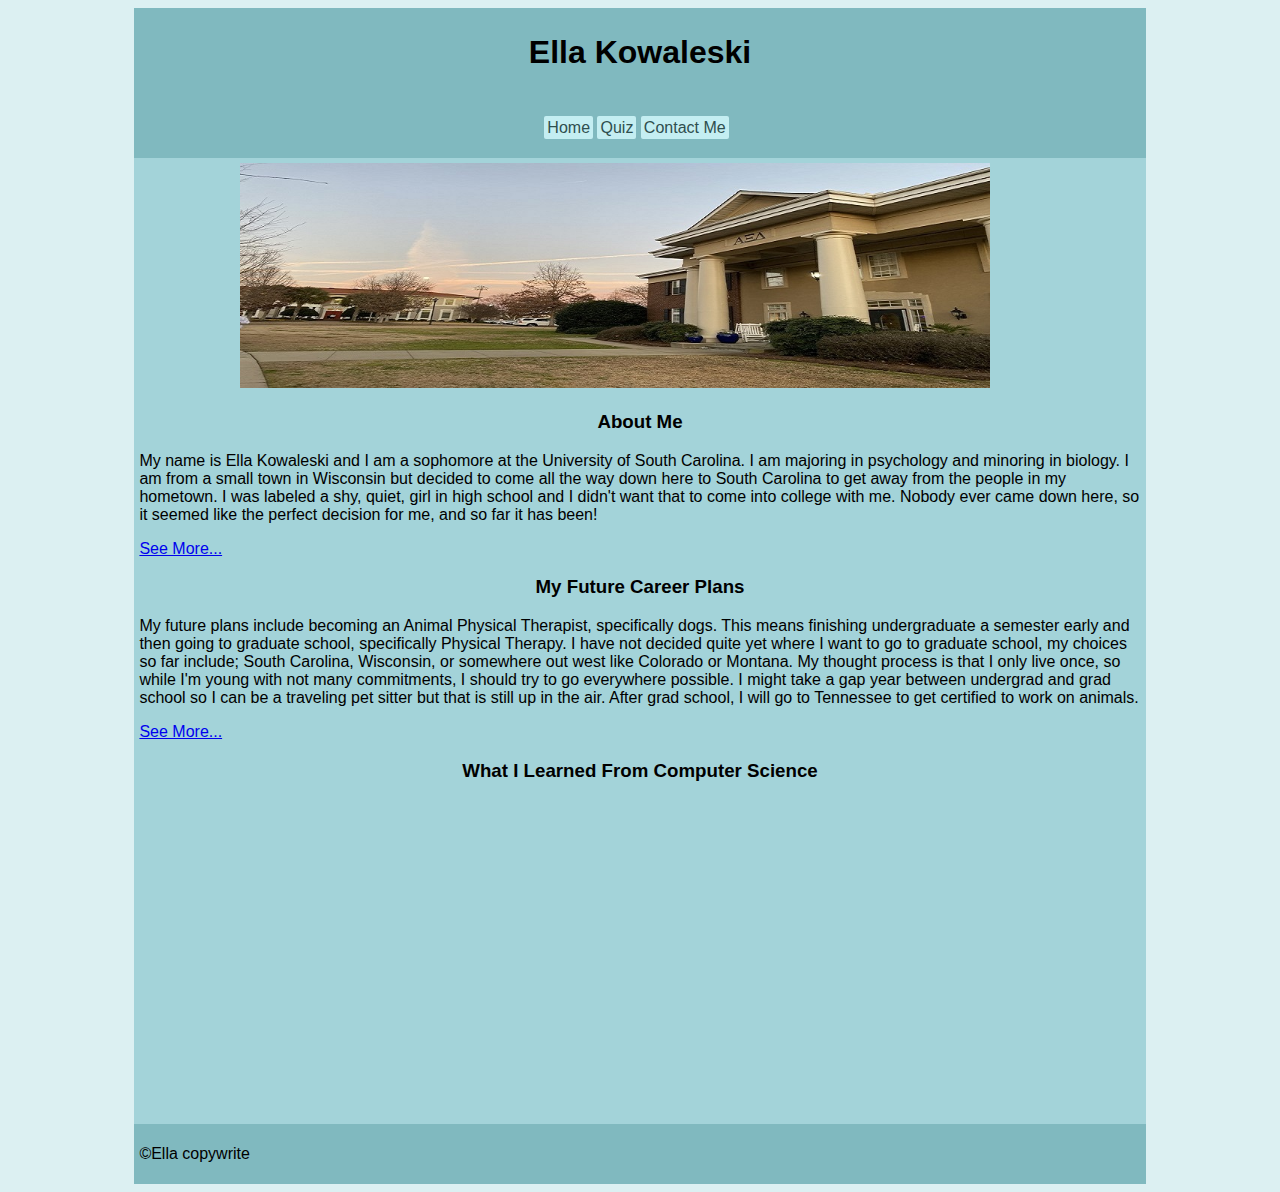
<file: index.html>
<!DOCTYPE html>
<html lang="en">
<head>
	<meta charset="utf-8">
	<link rel="stylesheet" href="styles.css">
	<title>Home</title>
	<!--Ella Kowaleski CSCE 102 Section 14 2/1/23-->
</head>
<body>
	<div id="content">
		<header>
			<h1>Ella Kowaleski</h1>
		</header>
		<nav id="main-nav">
			<ul>
				<li><a href="index.html">Home</a></li>
				<li><a href="quiz.html">Quiz</a></li>
				<li><a href="contact.html">Contact Me</a></li>
			</ul>
		</nav>
		<main>
			<section id="slideshow">
				<div id="img">
					<img src="images/axid.jpg" id="axid" alt="Alpha Xi Delta house at the University of South Carolina">
					<img src="images/raven.jpg" id="raven" class="hidden" alt="Black lab in the bed of an old truck">
					<img src="images/usc.jpg" id="usc" class="hidden" alt="University of South Carolina football game">
					<img src="images/hhi.jpg" id="hhi" class="hidden" alt="The beach of Hilton Head Island">
				</div>
			</section>
			<section id="par-1">
				<h3 id="home-header-3">About Me</h3>
				<p>My name is Ella Kowaleski and I am a sophomore at the University of South Carolina. 
				I am majoring in psychology and minoring in biology. 
				I am from a small town in Wisconsin but decided to come all the way down here to South Carolina to get away from the people in my hometown. 
				I was labeled a shy, quiet, girl in high school and I didn't want that to come into college with me. 
				Nobody ever came down here, so it seemed like the perfect decision for me, and so far it has been!</p>
				
				<p id="mymessage" class="hidden">I am a part of the Kappa Gamma chapter of the sorority Alpha Xi Delta. 
				I am the Circle of Sisterhood Delegate for my chapter as well. 
				I am also a part of the Fundraising Committee for USC's Relay For Life team. 
				Outside of school work, I enjoy going out with friends, having movie nights, and relaxing by myself. 
				A downside of living so far away is that I don't get to see my family often. 
				I am really close with both my parents as well as my younger sister and brother.
				Another downside, I don't get to see my dog often either. 
				She's a labrador retriever named Raven and she has my whole heart. </p>
				<a href="#" id="link" onclick="showMore()">See More...</a>
			</section>
			<section id="par-2">
				<h3 id="home-header-3">My Future Career Plans</h3>
				<p>My future plans include becoming an Animal Physical Therapist, specifically dogs. 
				This means finishing undergraduate a semester early and then going to graduate school, specifically Physical Therapy. 
				I have not decided quite yet where I want to go to graduate school, my choices so far include; South Carolina, Wisconsin, or somewhere out west like Colorado or Montana. 
				My thought process is that I only live once, so while I'm young with not many commitments, I should try to go everywhere possible. 
				I might take a gap year between undergrad and grad school so I can be a traveling pet sitter but that is still up in the air. 
				After grad school, I will go to Tennessee to get certified to work on animals. </p>
			
				<p id="mymessagetwo" class="hidden">After all my schooling is done, I will move back to my hometown. 
				I think I'm going to need to work in a hospital as a Physical Therapist on humans for a little bit to save up some money. 
				When I have enough money saved, then I will open my own Physical Therapy clinic for dogs. 
				If my grandma will be ready to sell her house, I will want to buy it because it has a barn where I can convert it to my business area. 
				There will always be a dog in my life, I'm hoping after undergrad, but I plan on adopting a dog every 5 years. </p>
				<a href="#" id="linkTwo" onclick="showMoreTwo()">See More...</a>
			</section>
			<section id="par-3">
				<h3 id="home-header-3">What I Learned From Computer Science</h3>
				<iframe width="560" height="315" src="https://www.youtube.com/embed/hkTm5XIADkU" title="YouTube video player" frameborder="0" allow="accelerometer; autoplay; clipboard-write; encrypted-media; gyroscope; picture-in-picture; web-share" allowfullscreen></iframe>
			</section>
		</main>
		<footer>
			<p>&copy;Ella copywrite</p>
		</footer>
	</div>
	<script src="script.js"></script>
</body>
</html>
</file>
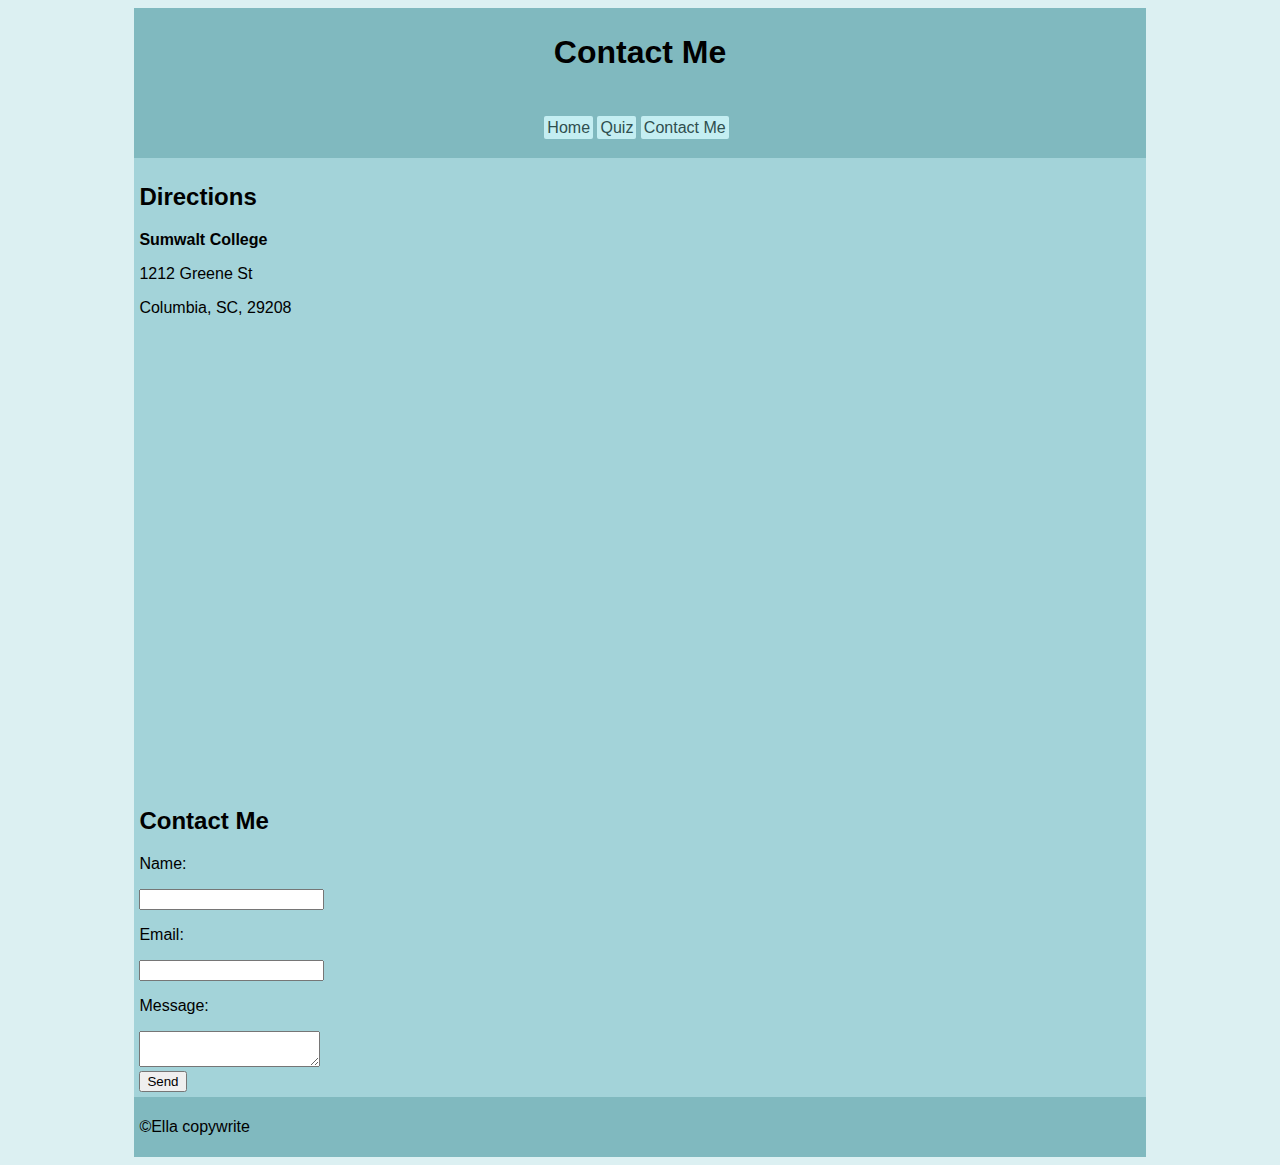
<file: contact.html>
<!DOCTYPE html>
<html lang="en">
<head>
	<meta charset="utf-8">
	<link rel="stylesheet" href="styles.css">
	<title>Contact</title>
	<!--Ella Kowaleski CSCE 102 Section 14 2/1/23-->
</head>
<body>
	<div id="content">
		<header>
			<h1>Contact Me</h1>
		</header>
		<nav id="main-nav">
			<ul>
				<li><a href="index.html">Home</a></li>
				<li><a href="quiz.html">Quiz</a></li>
				<li><a href="contact.html">Contact Me</a></li>
			</ul>
		</nav>
		<main>
			<h2>Directions</h2>
			<p><b>Sumwalt College</b></p>
			<p>1212 Greene St</p>
			<p>Columbia, SC, 29208</p>
			<iframe src="https://www.google.com/maps/embed?pb=!1m18!1m12!1m3!1d52925.978471185066!2d-81.09622856875!3d33.9957789!2m3!1f0!2f0!3f0!3m2!1i1024!2i768!4f13.1!3m3!1m2!1s0x88f8bad62f4efb29%3A0x7936e1eaa83c20c!2sSumwalt%20Building!5e0!3m2!1sen!2sus!4v1678891416179!5m2!1sen!2sus" width="600" height="450" style="border:0;" allowfullscreen="" loading="lazy" referrerpolicy="no-referrer-when-downgrade"></iframe>
			<h2>Contact Me</h2>
			<form action="https://api.web3forms.com/submit" method="POST">
				<input type="hidden" name="access_key" value="1574be7b-55e4-47bf-aa50-68318acd54a9">
				<p>Name:</p>
				<input type="text" name="name" required>
				<p>Email:</p>
				<input type="email" name="email" required>
				<p>Message:</p>
				<textarea name="message" required></textarea>
				<input type="hidden" name="redirect" value="https://web3forms.com/success">
				<br>
				<button type="submit">Send</button>
			</form>
		</main>
		<footer>
			<p>&copy;Ella copywrite</p>
		</footer>
	</div>
	<script src="script.js"></script>
</body>
</html>
</file>
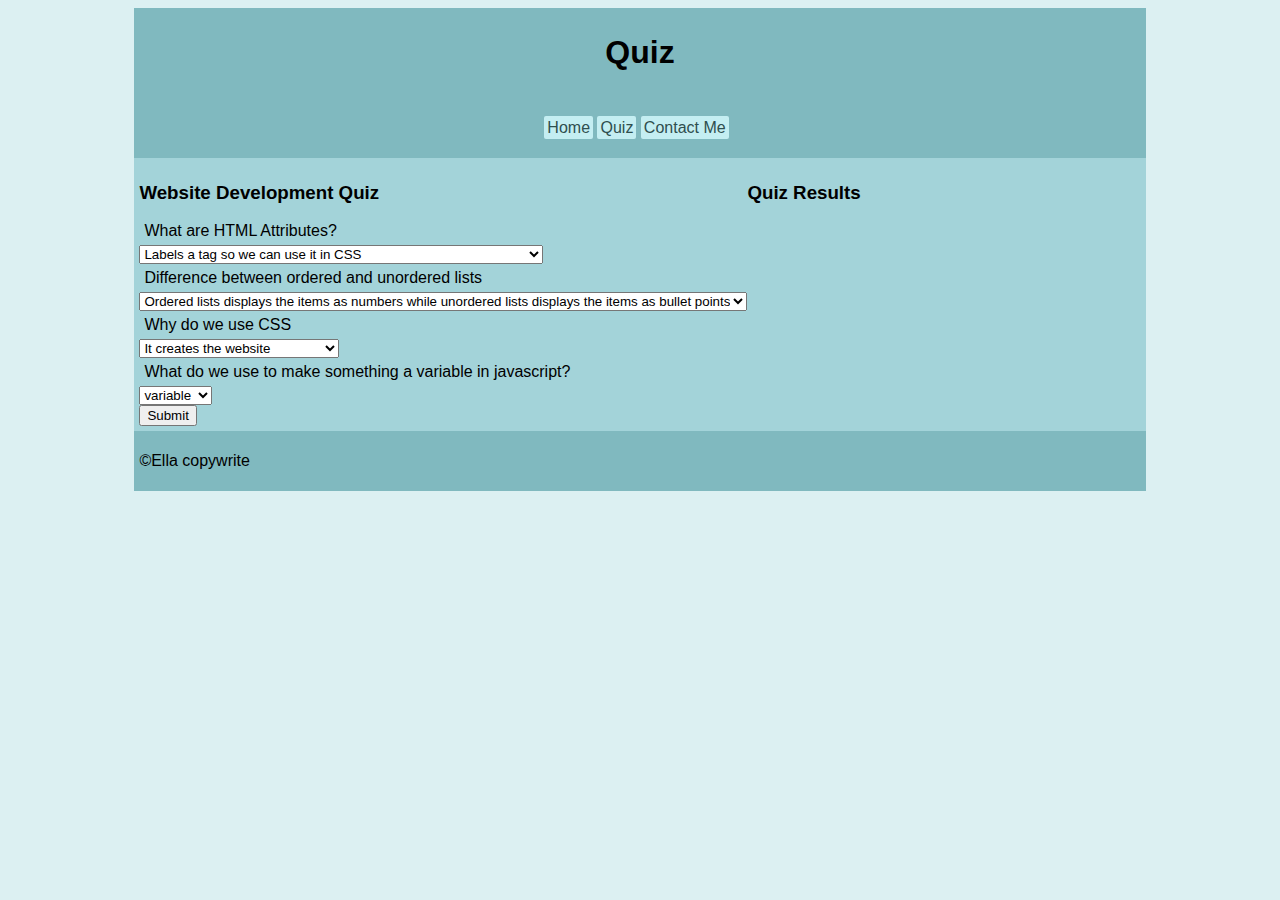
<file: quiz.html>
<!DOCTYPE html>
<html lang="en">
<head>
	<meta charset="utf-8">
	<link rel="stylesheet" href="styles.css">
	<title>Quiz</title>
	<!--Ella Kowaleski CSCE 102 Section 14 2/1/23-->
</head>
<body>
	<div id="content">
		<header>
			<h1>Quiz</h1>
		</header>
		<nav id="main-nav">
			<ul>
				<li><a href="index.html">Home</a></li>
				<li><a href="quiz.html">Quiz</a></li>
				<li><a href="contact.html">Contact Me</a></li>
			</ul>
		</nav>
		<main class="quiz-container">
			<section class="quiz">
				<h3>Website Development Quiz</h3>
				<div id="quizDiv">
					<p>What are HTML Attributes?</p><select id="sel-one">
						<option>Labels a tag so we can use it in CSS</option>
						<option>Added to an HTML tag and changes the way the tag is displayed</option>	
						<option>Labels a tag so we can use it in Javascript</option>	
						<option>There is no such thing as attributes in HTML</option>	
					</select>
					<br>
					<p>Difference between ordered and unordered lists</p><select id="sel-two">
						<option>Ordered lists displays the items as numbers while unordered lists displays the items as bullet points</option>	
						<option>Ordered lists displays the items as bullet points while unordered lists displays the items as numbers</option>	
						<option>Ordered lists uses the ul tag and unordered lists uses the ol tag</option>	
						<option>There is no difference between the two</option>
					</select>
					<br>	
					<p>Why do we use CSS</p><select id="sel-three">
						<option>It creates the website</option>	
						<option>It let's us write the website</option>	
						<option>It makes the website look nice</option>	
						<option>It does nothing</option>	
					</select>
					<br>
					<p>What do we use to make something a variable in javascript?</p><select id="sel-four">
						<option>variable</option>	
						<option>value</option>	
						<option>.variable</option>	
						<option>.value</option>	
					</select>
					<br>
				</div>
					<button onclick="showResults()">Submit</button>
			</section>
			<section class="results">
				<h3>Quiz Results</h3>
				<div id="results">
					<p id="question-one"></p>
					<p id="question-two"></p>
					<p id="question-three"></p>
					<p id="question-four"></p>
					<p id="total"></p>
				</div>
			</section>
		</main>
		<footer>
			<p>&copy;Ella copywrite</p>
		</footer>
	</div>
	<script src="script.js"></script>
</body>
</html>
</file>
<file: styles.css>
/* Main Structure */
body {
	font-family:Arial;
	background:#DCF0F2;
}

header {
	background:#80B9BF;
	padding:5px;
}

nav {
	background:#80B9BF;
	padding:5px;
}

main {
	background:#A3D3D9;
	padding:5px;
} 

footer {
	background:#80B9BF;
	padding:5px;
}

#home-header-3 {
	text-align:center;
}

/* Navigation */
#main-nav ul {
	list-style-type:none;
	padding-left:0;
	padding-right:7px;
}

#main-nav a {
	text-decoration:none;
	background:#C4EEF2;
	color:darkslategray;
	padding:3px;
	width:100%;
	display:block;
}

#main-nav a:hover {
	background:#465759;
	color:white;
}

/* Images */
#axid , #raven , #usc , #hhi {
	padding-left:10%;
	width:75%;
}

/* Hidden */
.hidden {
	display:none;
}

/* Quiz Page */

#content {
	width:80%;
	margin:auto;
}

.quiz-container {
	display:flex;
}

.quiz-container p {
	margin:5px;
	flex:1;
}

.quiz {
	flex:5;
}

.results {
	flex:5;
}

/* Larger Resolution */
@media(min-width:720px) {
	#content { 
		width:80%;
		margin:auto;
	}
	
	#main-nav li {
		display:inline;
	}
	
	#main-nav a {
		display:inline;
		text-align:center;
		border-radius:2px;
	}
	
	header {
		text-align:center;
	}
	
	nav { 
		text-align:center;
	}
}

/* Printing */
@media print {
	#main-nav, footer { 
		display:none;
	}
}
</file>
